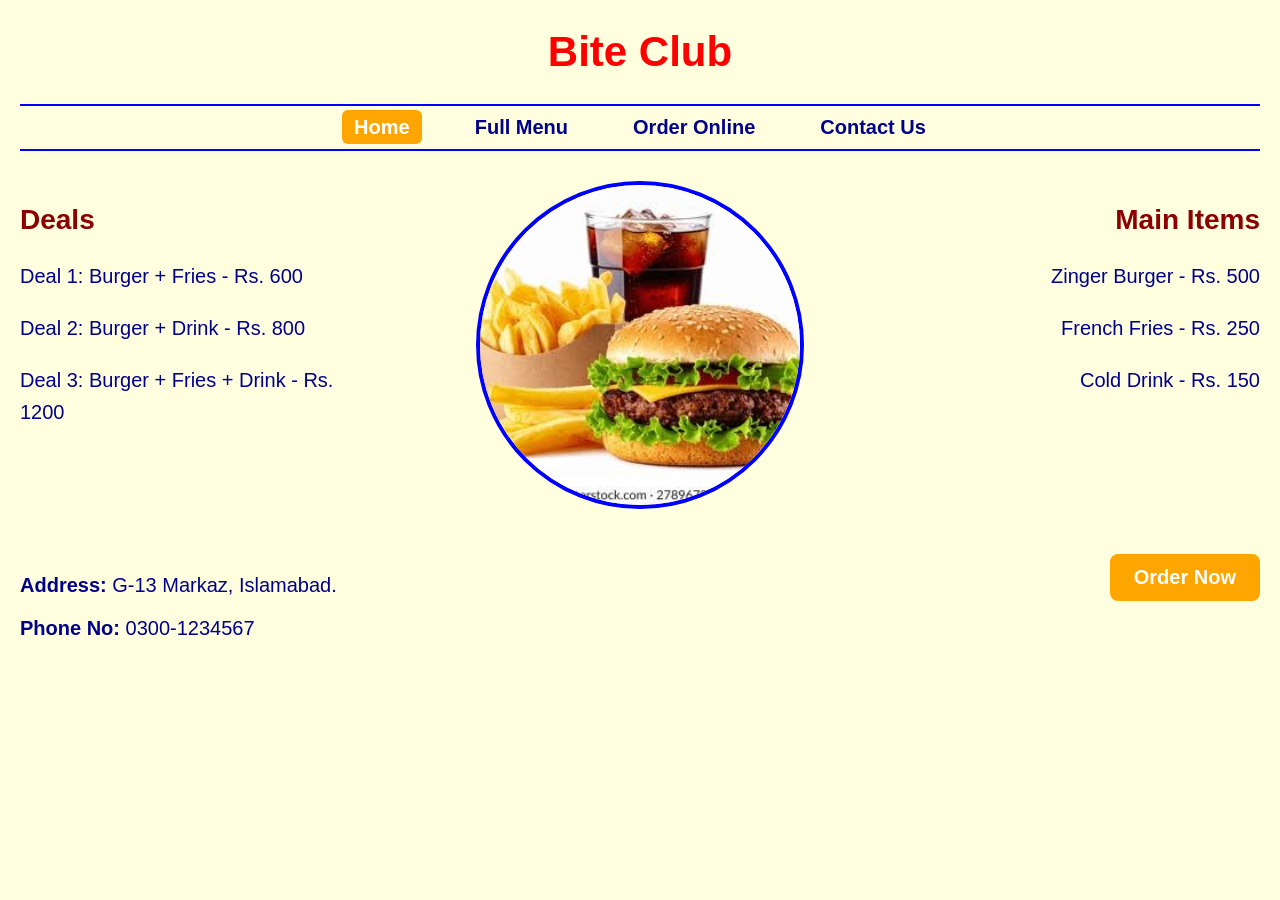
<file: index.html>
<!--Mian Hashir_E_I26-3278-->

<!DOCTYPE html>
<html>
<head>
    <title>Bite Club</title>
    <link rel="stylesheet" href="style.css">
</head>
<body>

    <h1 class="main-title">Bite Club</h1>

<div class="navbar">
        <a href="index.html" class="active">Home</a>
        <a href="menu.html">Full Menu</a>
        <a href="order.html">Order Online</a>
        <a href="contact.html">Contact Us</a>
    </div>

    <div class="menu-container">

        <div class="deals-box">
  	      <h2>Deals</h2>
        <p>Deal 1: Burger + Fries - Rs. 600</p>
        <p>Deal 2: Burger + Drink - Rs. 800</p>
	<p>Deal 3: Burger + Fries + Drink  - Rs. 1200</p>
        </div>

      <div class="center-image-box">
           <img src="combo.png.jpg" alt="Deal Image" class="deal-img">
        </div>

        <div class="main-items-box">
            <h2>Main Items</h2>
            <p>Zinger Burger - Rs. 500</p>
            <p>French Fries - Rs. 250</p>
            <p>Cold Drink - Rs. 150</p>
        </div>

        <div class="contact-box">
            <p><strong>Address:</strong> G-13 Markaz, Islamabad.</p>
            <p><strong>Phone No:</strong> 0300-1234567</p>
        </div>

        <div class="order-box">
            <a href="order.html"><button class="order-btn">Order Now</button></a>
        </div>

    </div>

</body>
</html>
</file>
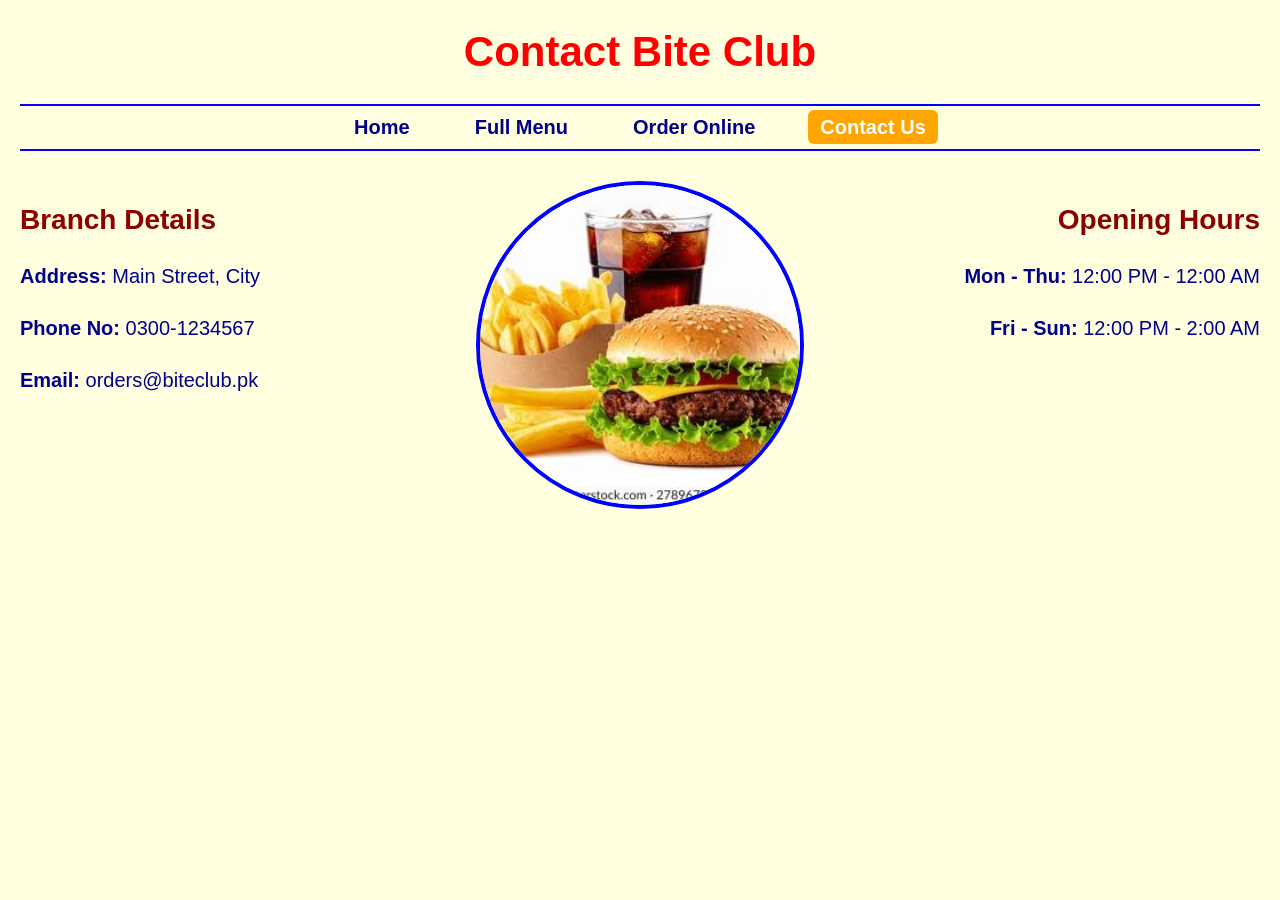
<file: contact.html>
<!--Mian Hashir_E_I26-3278-->

<!DOCTYPE html>
<html>
<head>
    <title>Bite Club - Contact Us</title>
    <link rel="stylesheet" href="style.css">
</head>
<body>

    <h1 class="main-title">Contact Bite Club</h1>

    <div class="navbar">
        <a href="index.html">Home</a>
        <a href="menu.html">Full Menu</a>
        <a href="order.html">Order Online</a>
        <a href="contact.html" class="active">Contact Us</a>
    </div>

    <div class="menu-container">
        <div class="deals-box">
            <h2>Branch Details</h2>
            <p><strong>Address:</strong> Main Street, City</p>
            <p><strong>Phone No:</strong> 0300-1234567</p>
            <p><strong>Email:</strong> orders@biteclub.pk</p>
        </div>

        <div class="center-image-box">
            <img src="combo.png.jpg" alt="Bite Club Restaurant" class="deal-img">
        </div>

        <div class="main-items-box">
            <h2>Opening Hours</h2>
            <p><strong>Mon - Thu:</strong> 12:00 PM - 12:00 AM</p>
            <p><strong>Fri - Sun:</strong> 12:00 PM - 2:00 AM</p>
        </div>
    </div>

</body>
</html>
</file>
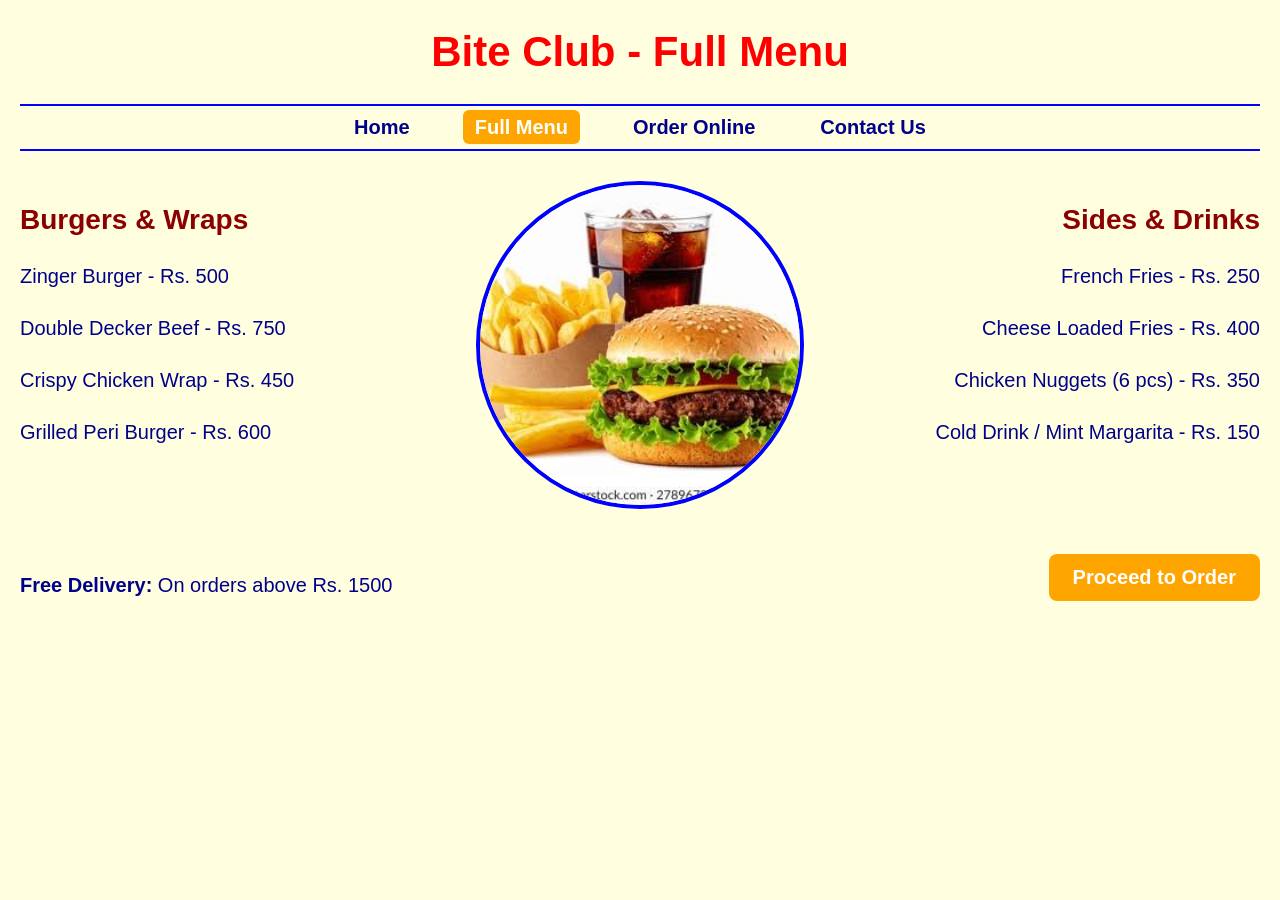
<file: menu.html>
<!--Mian Hashir_E_I26-3278-->

<!DOCTYPE html>
<html>
<head>
    <title>Bite Club - Full Menu</title>
    <link rel="stylesheet" href="style.css">
</head>
<body>

    <h1 class="main-title">Bite Club - Full Menu</h1>

    <div class="navbar">
        <a href="index.html">Home</a>
        <a href="menu.html" class="active">Full Menu</a>
        <a href="order.html">Order Online</a>
        <a href="contact.html">Contact Us</a>
    </div>

    <div class="menu-container">
        <div class="deals-box">
            <h2>Burgers &amp; Wraps</h2>
            <p>Zinger Burger - Rs. 500</p>
            <p>Double Decker Beef - Rs. 750</p>
            <p>Crispy Chicken Wrap - Rs. 450</p>
            <p>Grilled Peri Burger - Rs. 600</p>
        </div>

        <div class="center-image-box">
            <img src="combo.png.jpg" alt="Bite Club Burger Meal" class="deal-img">
        </div>

        <div class="main-items-box">
            <h2>Sides &amp; Drinks</h2>
            <p>French Fries - Rs. 250</p>
            <p>Cheese Loaded Fries - Rs. 400</p>
            <p>Chicken Nuggets (6 pcs) - Rs. 350</p>
            <p>Cold Drink / Mint Margarita - Rs. 150</p>
        </div>

        <div class="contact-box">
            <p><strong>Free Delivery:</strong> On orders above Rs. 1500</p>
        </div>

        <div class="order-box">
            <a href="order.html"><button class="order-btn">Proceed to Order</button></a>
        </div>
    </div>

</body>
</html>
</file>
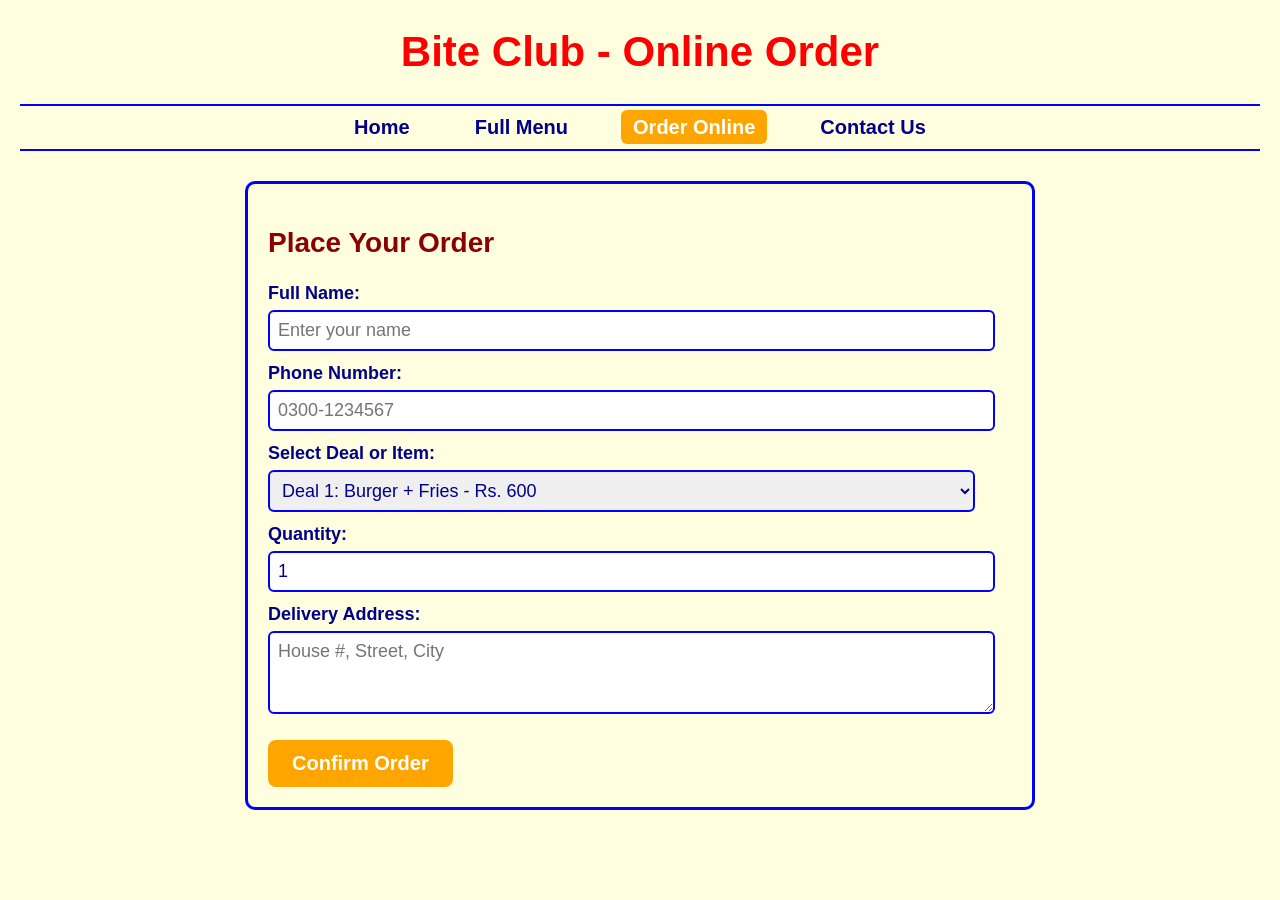
<file: order.html>
<!--Mian Hashir_E_I26-3278-->

<!DOCTYPE html>
<html>
<head>
    <title>Bite Club - Order Online</title>
    <link rel="stylesheet" href="style.css">
</head>
<body>

    <h1 class="main-title">Bite Club - Online Order</h1>

    <div class="navbar">
        <a href="index.html">Home</a>
        <a href="menu.html">Full Menu</a>
        <a href="order.html" class="active">Order Online</a>
        <a href="contact.html">Contact Us</a>
    </div>

    <div class="form-container">
        <h2>Place Your Order</h2>
        <form action="#" method="post">
            <label for="customer-name">Full Name:</label>
            <input type="text" id="customer-name" name="customer-name" placeholder="Enter your name" required>

            <label for="phone">Phone Number:</label>
            <input type="text" id="phone" name="phone" placeholder="0300-1234567" required>

            <label for="deal-select">Select Deal or Item:</label>
            <select id="deal-select" name="deal-select">
                <option value="deal1">Deal 1: Burger + Fries - Rs. 600</option>
                <option value="deal2">Deal 2: Burger + Drink - Rs. 800</option>
                <option value="deal3">Deal 3: Burger + Fries + Drink - Rs. 1200</option>
                <option value="zinger">Zinger Burger - Rs. 500</option>
            </select>

            <label for="quantity">Quantity:</label>
            <input type="number" id="quantity" name="quantity" value="1" min="1" max="20">

            <label for="address">Delivery Address:</label>
            <textarea id="address" name="address" rows="3" placeholder="House #, Street, City" required></textarea>

            <br><br>
            <button type="submit" class="order-btn" onclick="window.alert('Thank you! Your Bite Club order has been received.')">Confirm Order</button>
        </form>
    </div>

</body>
</html>
</file>
<file: style.css>
/*Mian Hashir_E_I26-3278*/


body {
    background-color: lightyellow;
    color: darkblue;
    font-family: Arial, sans-serif;
    margin: 20px;
    font-size: 18px;
}

.main-title {
    text-align: center;
    color: red;
    font-size: 42px; 
}

.menu-container {
    width: 100%;
    margin-top: 30px;
}

.deals-box {
    float: left;
    width: 28%;
}

.deals-box h2 {
    color: darkred;
    font-size: 28px; 
}

.deals-box p {
    font-size: 20px; 
    line-height: 1.6;
}

.center-image-box {
    float: left;
    width: 44%;
    text-align: center;
}

.deal-img {
    width: 320px;       
    height: 320px;      
    border-radius: 50%;
    border: 4px solid blue;
    object-fit: cover;
}

.main-items-box {
    float: right;
    width: 28%;
    text-align: right;
}

.main-items-box h2 {
    color: darkred;
    font-size: 28px; 
}

.main-items-box p {
    font-size: 20px; 
    line-height: 1.6;
}

.contact-box {
    float: left;
    width: 50%;
    margin-top: 40px;
    clear: both;
    font-size: 20px;
}

.order-box {
    float: right;
    width: 45%;
    text-align: right;
    margin-top: 40px;
}

.order-btn {
    background-color: orange;
    color: white;
    border-radius: 8px;
    padding: 12px 24px; 
    border: none;
    font-size: 20px;    
    font-weight: bold;
}
.navbar {
    text-align: center;
    margin-bottom: 25px;
    padding: 10px;
    border-top: 2px solid blue;
    border-bottom: 2px solid blue;
}
.navbar a {
    color: darkblue;
    text-decoration: none;
    font-size: 20px;
    font-weight: bold;
    margin: 0 18px;
    padding: 6px 12px;
    border-radius: 6px;
}
.navbar a:hover, .navbar a.active {
    background-color: orange;
    color: white;
}

.form-container {
    width: 60%;
    margin: 30px auto;
    padding: 20px;
    border: 3px solid blue;
    border-radius: 10px;
}
.form-container h2 {
    color: darkred;
    font-size: 28px;
}
.form-container label {
    display: block;
    margin-top: 12px;
    font-weight: bold;
    font-size: 18px;
}
.form-container input, .form-container select, .form-container textarea {
    width: 95%;
    padding: 8px;
    margin-top: 6px;
    font-family: Arial, sans-serif;
    font-size: 18px;
    color: darkblue;
    border: 2px solid blue;
    border-radius: 6px;
}
</file>
